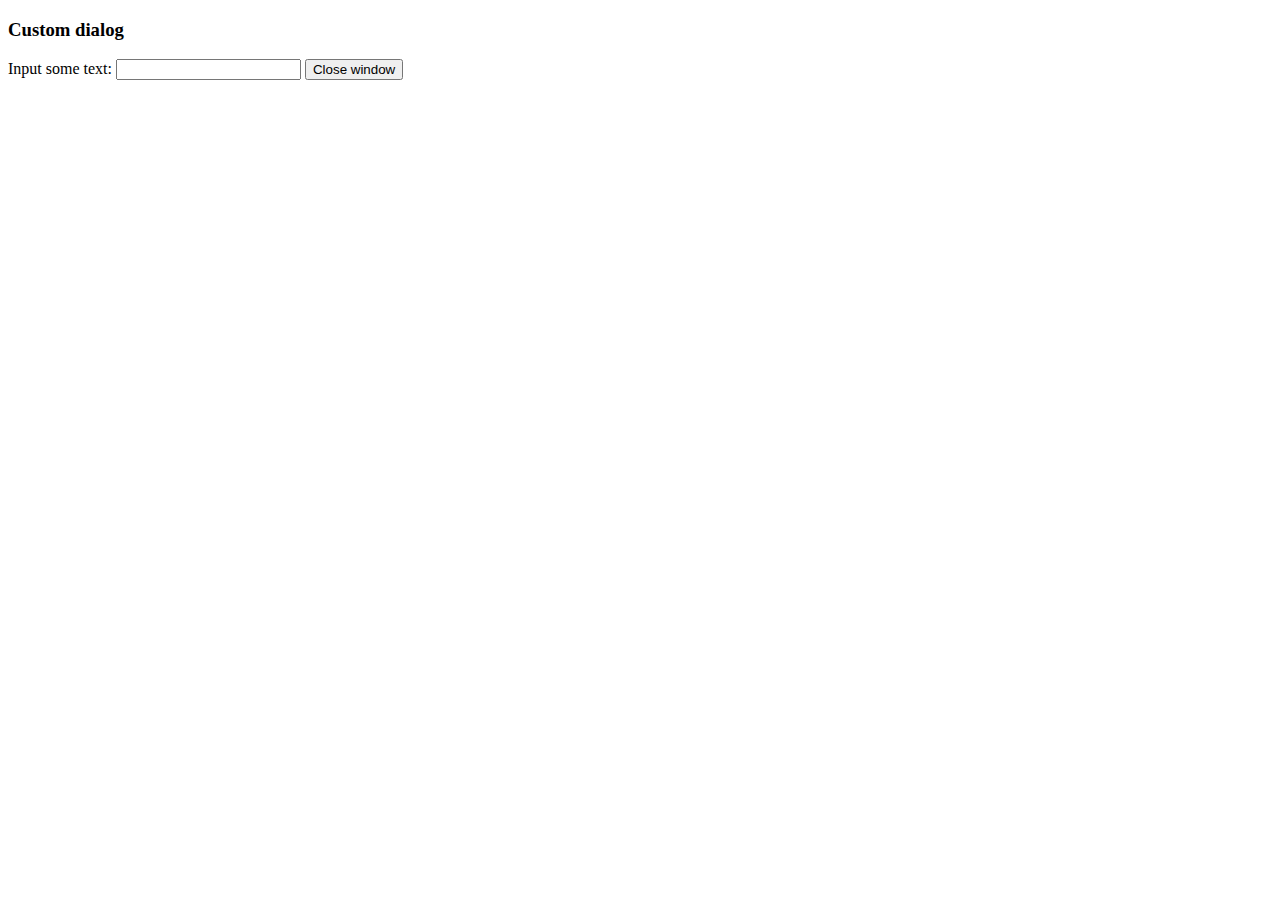
<file: editors/tinymce/plugins/example/dialog.html>
<!DOCTYPE html>
<html>
<body>
	<h3>Custom dialog</h3>
	Input some text: <input id="content">
	<button onclick="top.tinymce.activeEditor.windowManager.getWindows()[0].close();">Close window</button>
</body>
</html>
</file>
